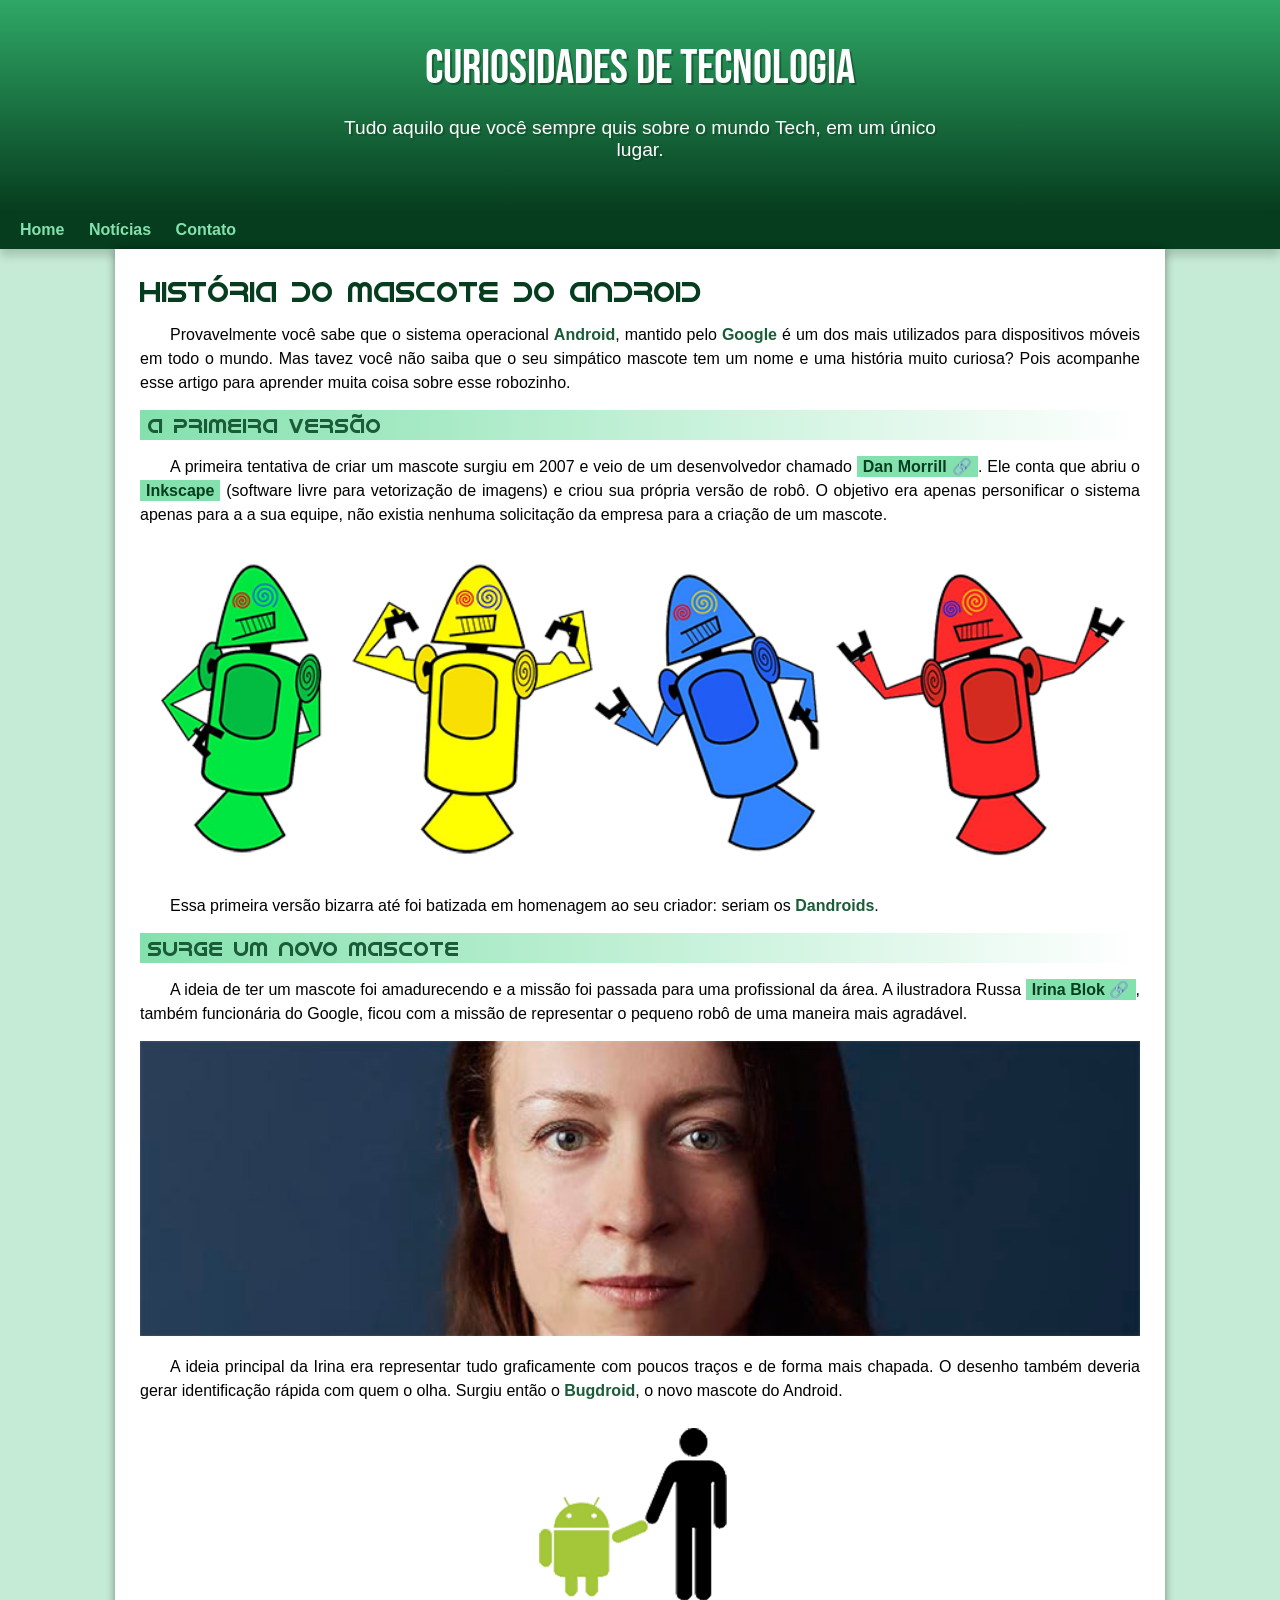
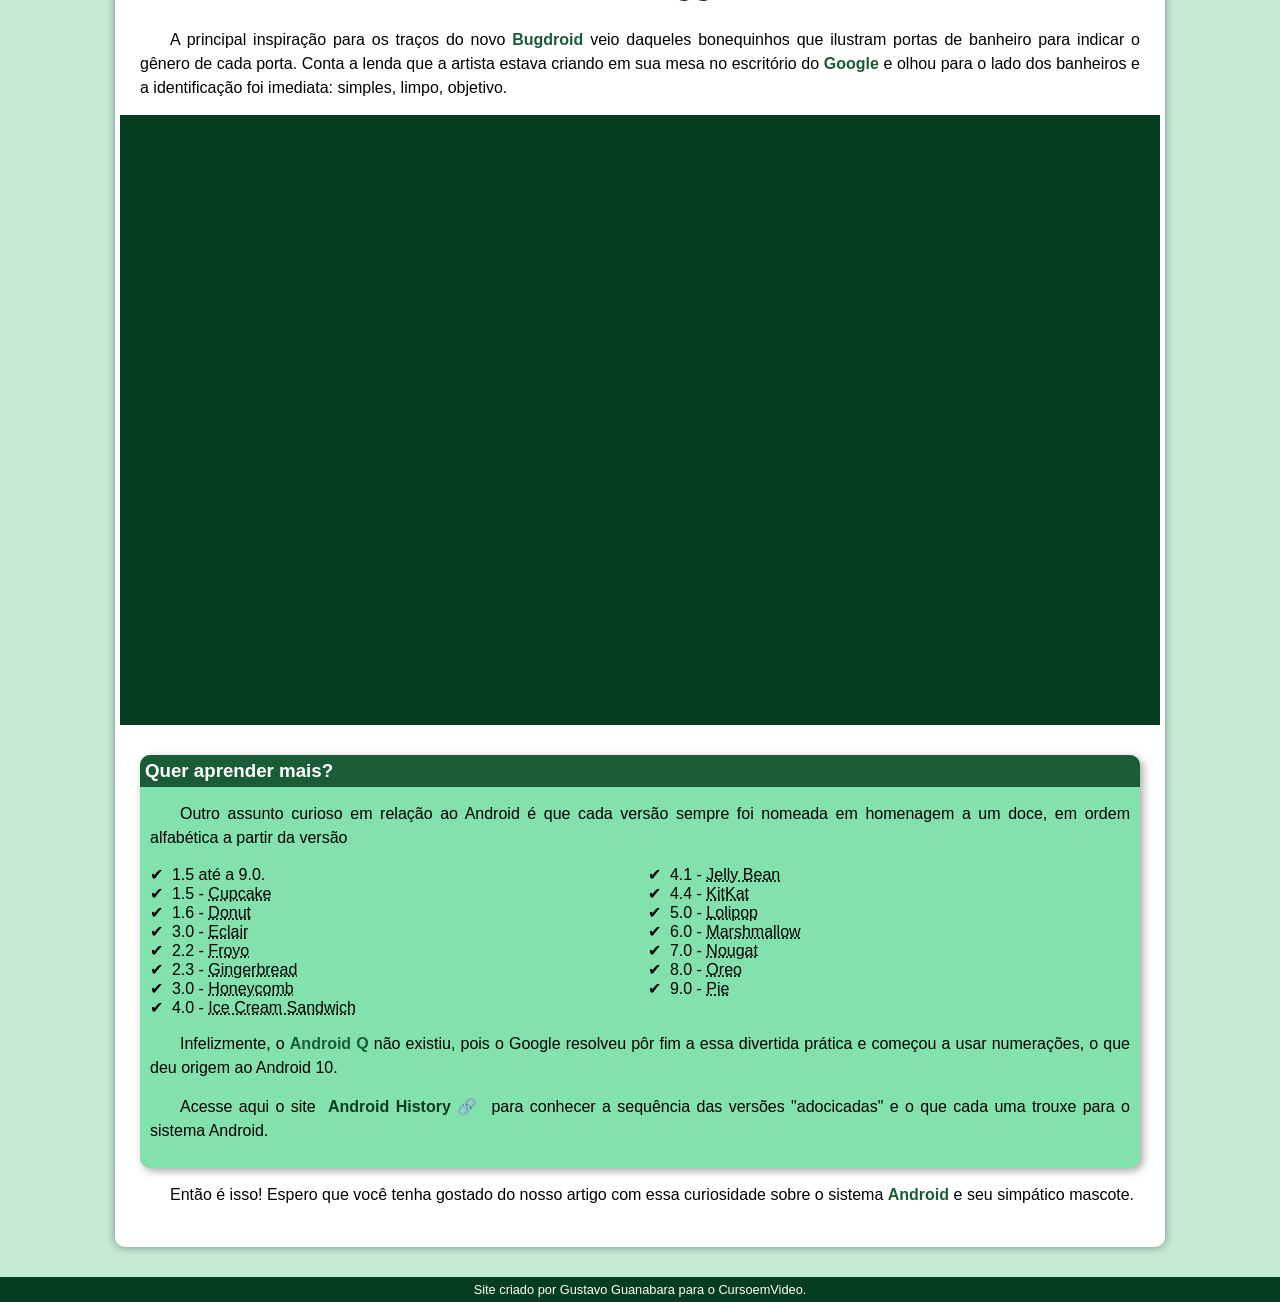
<file: index.html>
<!DOCTYPE html>
<html lang="pt-br">
<head>
    <meta charset="UTF-8">
    <meta name="viewport" content="width=device-width, initial-scale=1.0">
    <title>Como surgiu o mascote do Android?</title>
    <link rel="shortcut icon" href="imagens/favicon.ico" type="image/x-icon">
    <link rel="stylesheet" href="estilos/style.css">
</head>
<body>
    <header>
        <h1>Curiosidades de tecnologia</h1>
        <p>Tudo aquilo que você sempre quis sobre o mundo Tech, em um único lugar.</p>
    </header>
    <nav>
        <a href="#">Home</a>
        <a href="#">Notícias</a>
        <a href="#">Contato</a>
    </nav>
    <main> 
        <article> <!--article = matéria-->
            <h1>História do Mascote do Android</h1>

            <p>Provavelmente você sabe que o sistema operacional <strong>Android</strong>, mantido pelo <strong>Google</strong> é um dos mais utilizados para dispositivos móveis em todo o mundo. Mas tavez você não saiba que o seu simpático mascote tem um nome e uma história muito curiosa? Pois acompanhe esse artigo para aprender muita coisa sobre esse robozinho.</p>

            <h2>A primeira versão</h2>

            <p>A primeira tentativa de criar um mascote surgiu em 2007 e veio de um desenvolvedor chamado <a href="https://androidcommunity.com/dan-morrill-shows-us-the-android-mascot-that-almost-was-20130103/" target="_blank" class="externo">Dan Morrill</a>. Ele conta que abriu o <a href="https://inkscape.org/pt-br/" target="_blank">Inkscape</a> (software livre para vetorização de imagens) e criou sua própria versão de robô. O objetivo era apenas personificar o sistema apenas para a a sua equipe, não existia nenhuma solicitação da empresa para a criação de um mascote.</p>

            <picture>
                <source media="(max-width: 620px)" srcset="imagens/dan-droids-pq.png">
                <img src="imagens/dan-droids.png" alt="primeiro mascote do Android">
            </picture>

            <p>Essa primeira versão bizarra até foi batizada em homenagem ao seu criador: seriam os <strong>Dandroids</strong>.</p>

            <h2>Surge um novo mascote</h2>

            <p>A ideia de ter um mascote foi amadurecendo e a missão foi passada para uma profissional da área. A ilustradora Russa <a href="https://www.irinablok.com/" target="_blank" class="externo">Irina Blok</a>, também funcionária do Google, ficou com a missão de representar o pequeno robô de uma maneira mais agradável.</p>

            <picture>
                <source media="(max-width: 620px)" srcset="imagens/irina-blok-pq.jpg">
                <img src="imagens/irina-blok.jpg" alt="Irina Block, criadora do Bugrold">
            </picture>

            <p>A ideia principal da Irina era representar tudo graficamente com poucos traços e de forma mais chapada. O desenho também deveria gerar identificação rápida com quem o olha. Surgiu então o <strong>Bugdroid</strong>, o novo mascote do Android.</p>

            <img src="imagens/bugdroid.png" class="pequena" alt="Bugdroid">

            <p>A principal inspiração para os traços do novo <strong>Bugdroid</strong> veio daqueles bonequinhos que ilustram portas de banheiro para indicar o gênero de cada porta. Conta a lenda que a artista estava criando em sua mesa no escritório do <strong>Google</strong> e olhou para o lado dos banheiros e a identificação foi imediata: simples, limpo, objetivo.</p>

            <div class="video">
                <iframe width="560" height="315" src="https://www.youtube.com/embed/l2UDgpLz20M?si=IFUX7qzviKSmJE1-" title="YouTube video player" frameborder="0" allow="accelerometer; autoplay; clipboard-write; encrypted-media; gyroscope; picture-in-picture; web-share" referrerpolicy="strict-origin-when-cross-origin" allowfullscreen></iframe>
            </div>
            
            <aside>
                <h3>
                    Quer aprender mais?
                </h3>

                <p>
                    Outro assunto curioso em relação ao Android é que cada versão sempre foi nomeada em homenagem a um doce, em ordem alfabética a partir da versão 
                </p>
                
                <ul>
                    <li>
                        1.5 até a 9.0.
                    </li>
                    <li>
                        1.5 - <abbr title="Bolo de copo">Cupcake</abbr>
                    </li>
                    <li>
                        1.6 - <abbr title="Rosquinha">Donut</abbr>
                    </li>
                    <li>
                        3.0 - <abbr title="Bomba">Eclair</abbr>
                    </li>
                    <li>
                        2.2 - <abbr title="Iogurte congelado">Froyo</abbr>
                    </li>
                    <li>
                        2.3 - <abbr title="Biscoito de gengibre">Gingerbread</abbr>
                    </li>
                    <li>
                        3.0 - <abbr title="Favo de mel">Honeycomb</abbr>
                    </li>
                    <li>
                        4.0 - <abbr title="Sorvete de sorvete">Ice Cream Sandwich</abbr>
                    </li>
                    <li>
                        4.1 - <abbr title="Jujuba">Jelly Bean</abbr>
                    </li>
                    <li>
                        4.4 - <abbr title="KikKat">KitKat</abbr>
                    </li>
                    <li>
                        5.0 - <abbr title="Pirulito">Lolipop</abbr>
                    </li>
                    <li>
                        6.0 - <abbr title="Marshmallow">Marshmallow</abbr>
                    </li>
                    <li>
                        7.0 - <abbr title="Torrone">Nougat</abbr>
                    </li>
                    <li>
                        8.0 - <abbr title="Oreo">Oreo</abbr>
                    </li>
                    <li>
                        9.0 - <abbr title="Torta">Pie</abbr>
                    </li>
                </ul>

                <p>
                    Infelizmente, o <strong>Android Q</strong> não existiu, pois o Google resolveu pôr fim a essa divertida prática e começou a usar numerações, o que deu origem ao Android 10.
                </p>

                <p>
                        Acesse aqui o site <a href="https://www.android.com/intl/pt_br/what-is-android/" target="_blank" class="externo">Android History</a> para conhecer a sequência das versões "adocicadas" e o que cada uma trouxe para o sistema Android.
                </p>
            </aside>

            <p>
                Então é isso! Espero que você tenha gostado do nosso artigo com essa curiosidade sobre o sistema <strong>Android</strong> e seu simpático mascote.
            </p>
        </article>
    </main>
    <footer>
        <p>Site criado por <a href="https://gustavoguanabara.github.io/" target="_blank">Gustavo Guanabara</a> para o <a href="https://youtube.com/cursoemvideo" target="_blank">CursoemVideo</a>.</p>
    </footer>
</body>
</html>
</file>
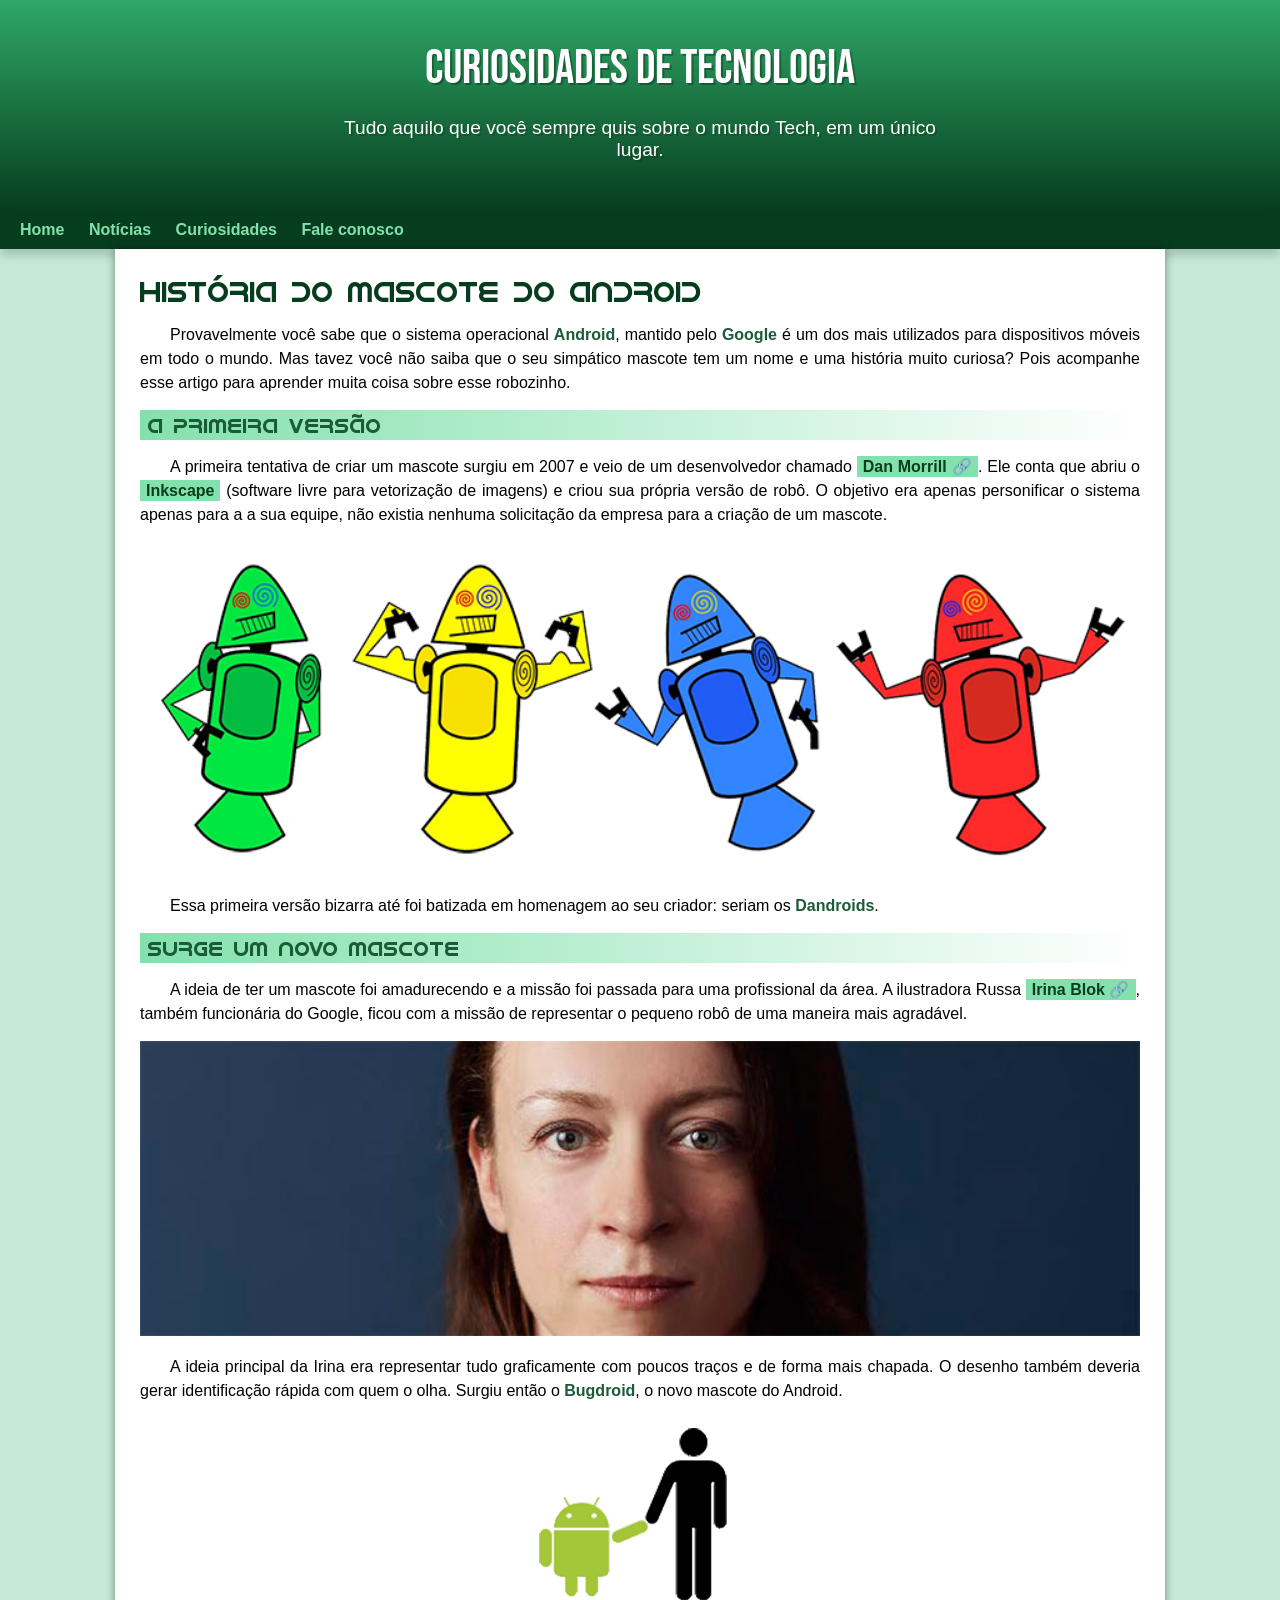
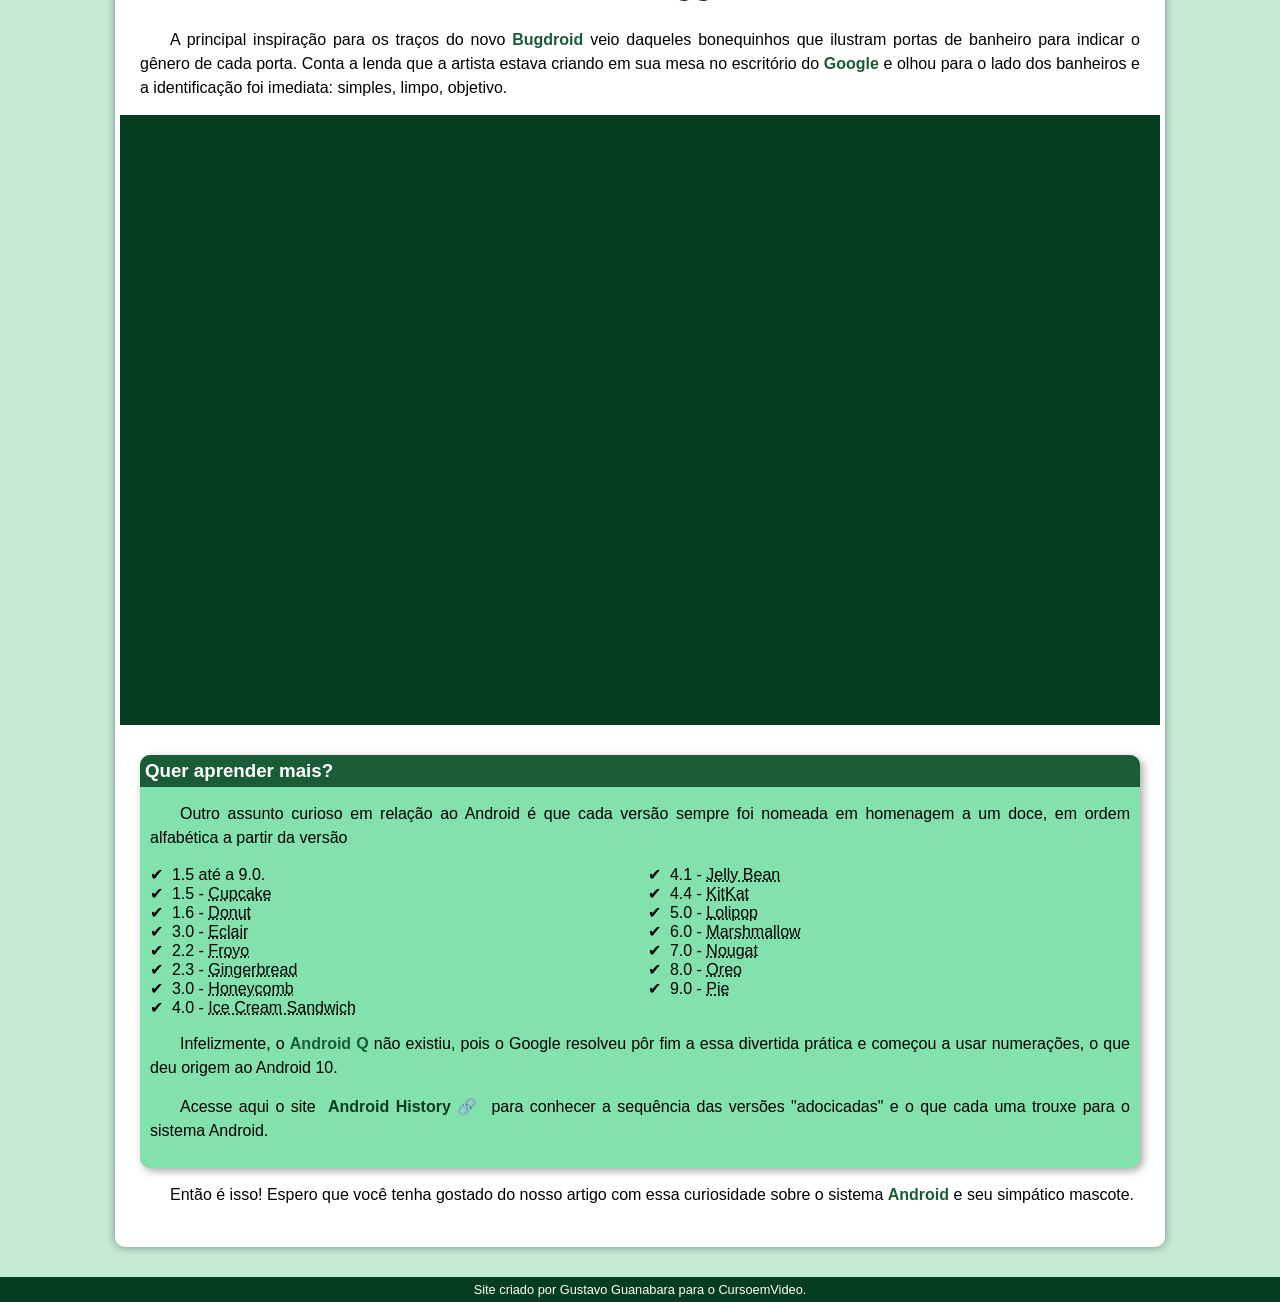
<file: index.html.html>
<!DOCTYPE html>
<html lang="pt-br">
<head>
    <meta charset="UTF-8">
    <meta name="viewport" content="width=device-width, initial-scale=1.0">
    <title>Como surgiu o mascote do Android?</title>
    <link rel="shortcut icon" href="imagens/favicon.ico" type="image/x-icon">
    <link rel="stylesheet" href="estilos/style.css">
</head>
<body>
    <header>
        <h1>Curiosidades de tecnologia</h1>
        <p>Tudo aquilo que você sempre quis sobre o mundo Tech, em um único lugar.</p>
    </header>
    <nav>
        <a href="#">Home</a>
        <a href="#">Notícias</a>
        <a href="#">Curiosidades</a>
        <a href="#">Fale conosco</a>
    </nav>
    <main> 
        <article> <!--article = matéria-->
            <h1>História do Mascote do Android</h1>

            <p>Provavelmente você sabe que o sistema operacional <strong>Android</strong>, mantido pelo <strong>Google</strong> é um dos mais utilizados para dispositivos móveis em todo o mundo. Mas tavez você não saiba que o seu simpático mascote tem um nome e uma história muito curiosa? Pois acompanhe esse artigo para aprender muita coisa sobre esse robozinho.</p>

            <h2>A primeira versão</h2>

            <p>A primeira tentativa de criar um mascote surgiu em 2007 e veio de um desenvolvedor chamado <a href="https://androidcommunity.com/dan-morrill-shows-us-the-android-mascot-that-almost-was-20130103/" target="_blank" class="externo">Dan Morrill</a>. Ele conta que abriu o <a href="https://inkscape.org/pt-br/" target="_blank">Inkscape</a> (software livre para vetorização de imagens) e criou sua própria versão de robô. O objetivo era apenas personificar o sistema apenas para a a sua equipe, não existia nenhuma solicitação da empresa para a criação de um mascote.</p>

            <picture>
                <source media="(max-width: 620px)" srcset="imagens/dan-droids-pq.png">
                <img src="imagens/dan-droids.png" alt="primeiro mascote do Android">
            </picture>

            <p>Essa primeira versão bizarra até foi batizada em homenagem ao seu criador: seriam os <strong>Dandroids</strong>.</p>

            <h2>Surge um novo mascote</h2>

            <p>A ideia de ter um mascote foi amadurecendo e a missão foi passada para uma profissional da área. A ilustradora Russa <a href="https://www.irinablok.com/" target="_blank" class="externo">Irina Blok</a>, também funcionária do Google, ficou com a missão de representar o pequeno robô de uma maneira mais agradável.</p>

            <picture>
                <source media="(max-width: 620px)" srcset="imagens/irina-blok-pq.jpg">
                <img src="imagens/irina-blok.jpg" alt="Irina Block, criadora do Bugrold">
            </picture>

            <p>A ideia principal da Irina era representar tudo graficamente com poucos traços e de forma mais chapada. O desenho também deveria gerar identificação rápida com quem o olha. Surgiu então o <strong>Bugdroid</strong>, o novo mascote do Android.</p>

            <img src="imagens/bugdroid.png" class="pequena" alt="Bugdroid">

            <p>A principal inspiração para os traços do novo <strong>Bugdroid</strong> veio daqueles bonequinhos que ilustram portas de banheiro para indicar o gênero de cada porta. Conta a lenda que a artista estava criando em sua mesa no escritório do <strong>Google</strong> e olhou para o lado dos banheiros e a identificação foi imediata: simples, limpo, objetivo.</p>

            <div class="video">
                <iframe width="560" height="315" src="https://www.youtube.com/embed/l2UDgpLz20M?si=IFUX7qzviKSmJE1-" title="YouTube video player" frameborder="0" allow="accelerometer; autoplay; clipboard-write; encrypted-media; gyroscope; picture-in-picture; web-share" referrerpolicy="strict-origin-when-cross-origin" allowfullscreen></iframe>
            </div>
            
            <aside>
                <h3>
                    Quer aprender mais?
                </h3>

                <p>
                    Outro assunto curioso em relação ao Android é que cada versão sempre foi nomeada em homenagem a um doce, em ordem alfabética a partir da versão 
                </p>
                
                <ul>
                    <li>
                        1.5 até a 9.0.
                    </li>
                    <li>
                        1.5 - <abbr title="Bolo de copo">Cupcake</abbr>
                    </li>
                    <li>
                        1.6 - <abbr title="Rosquinha">Donut</abbr>
                    </li>
                    <li>
                        3.0 - <abbr title="Bomba">Eclair</abbr>
                    </li>
                    <li>
                        2.2 - <abbr title="Iogurte congelado">Froyo</abbr>
                    </li>
                    <li>
                        2.3 - <abbr title="Biscoito de gengibre">Gingerbread</abbr>
                    </li>
                    <li>
                        3.0 - <abbr title="Favo de mel">Honeycomb</abbr>
                    </li>
                    <li>
                        4.0 - <abbr title="Sorvete de sorvete">Ice Cream Sandwich</abbr>
                    </li>
                    <li>
                        4.1 - <abbr title="Jujuba">Jelly Bean</abbr>
                    </li>
                    <li>
                        4.4 - <abbr title="KikKat">KitKat</abbr>
                    </li>
                    <li>
                        5.0 - <abbr title="Pirulito">Lolipop</abbr>
                    </li>
                    <li>
                        6.0 - <abbr title="Marshmallow">Marshmallow</abbr>
                    </li>
                    <li>
                        7.0 - <abbr title="Torrone">Nougat</abbr>
                    </li>
                    <li>
                        8.0 - <abbr title="Oreo">Oreo</abbr>
                    </li>
                    <li>
                        9.0 - <abbr title="Torta">Pie</abbr>
                    </li>
                </ul>

                <p>
                    Infelizmente, o <strong>Android Q</strong> não existiu, pois o Google resolveu pôr fim a essa divertida prática e começou a usar numerações, o que deu origem ao Android 10.
                </p>

                <p>
                        Acesse aqui o site <a href="https://www.android.com/intl/pt_br/what-is-android/" target="_blank" class="externo">Android History</a> para conhecer a sequência das versões "adocicadas" e o que cada uma trouxe para o sistema Android.
                </p>
            </aside>

            <p>
                Então é isso! Espero que você tenha gostado do nosso artigo com essa curiosidade sobre o sistema <strong>Android</strong> e seu simpático mascote.
            </p>
        </article>
    </main>
    <footer>
        <p>Site criado por <a href="https://gustavoguanabara.github.io/" target="_blank">Gustavo Guanabara</a> para o <a href="https://youtube.com/cursoemvideo" target="_blank">CursoemVideo</a>.</p>
    </footer>
</body>
</html>
</file>
<file: estilos/style.css>
@charset "UTF-8";

@import url('https://fonts.googleapis.com/css2?family=Bebas+Neue&family=Work+Sans:ital,wght@0,100..900;1,100..900&display=swap');

@font-face {
    font-family: 'Android';
    src: url('../fontes/idroid.otf') format('opentype');
    font-weight: normal;
}

/*
#c5ebd6
#83e1ad
#3ddc84
#2fa866
#1a5c37
#063d1e
*/

:root {
    --cor0: #c5ebd6;
    --cor1: #83e1ad;
    --cor2: #3ddc84;
    --cor3: #2fa866;
    --cor4: #1a5c37;
    --cor5: #063d1e;

    --fonte-padrao: Arial, Verdana, Helvetica, sans-serif;
    --fonte-destaque: 'Bebas Neue', sans-serif;
    --fonte-android: 'Android', cursive;
}

* {
    margin: 0px;
    padding: 0px;
}

body {
    background-color: var(--cor0);
    font-family: var(--fonte-padrao);
}

a.externo::after { /*pra dizer que todos os links que são pra fora vão ter esse emoji, o after é pra dizer que é depois do nome (tenho que colocar a classe lá no código também em todos os links*/
    content: '\00A0\1F517';
}

header {
    background-image: linear-gradient(to bottom, var(--cor3), var(--cor5));
    min-height: 150px;
    text-align: center;
    padding-top: 40px;
}

header > h1 {
    color: white;
    font-family: var(--fonte-destaque);
    margin-bottom: 20px;
    font-weight: normal;
    font-size: 3em;
    text-shadow: 2px 2px 0px rgba(0, 0, 0, 0.285);
} /* colocar sempre em ordem como está no código base*/

header > p {
    font-family:var(--fonte-padrao);
    font-size: 1.2em;
    color: white;
    max-width: 600px;
    margin: auto;
    padding-left: 10px;
    padding-right: 10px;
    text-shadow: 2px 2px 0px rgba(0, 0, 0, 0.162);
    padding-bottom: 50px;
}

nav {
    background-color: var(--cor5);
    padding: 10px;
    box-shadow: 0px 7px 9px rgba(0, 0, 0, 0.164);
}

nav > a {
    color: var(--cor1);
    padding: 10px;
    border-radius: 5px;
    font-weight: bold;
    text-decoration: none;
    transition-duration: .5s;
}

nav >a:hover { /*pra mudar a cor do link*/
    background-color: var(--cor3);
    color: var(--cor5);
}

main {
    min-width: 300px;
    max-width: 1000px;
    margin: auto; /*pra ficar no meio*/
    margin-bottom: 30px;
    background-color: white;
    padding: 25px;
    box-shadow: 0px 0px 10px rgba(0, 0, 0, 0.414);
    border-bottom-left-radius: 10px;
    border-bottom-right-radius: 10px;
}

main h1 {
    color: var(--cor5);
    font-family: var(--fonte-android);
    font-weight: normal;
    font-size: 1.8em;
}

main h2 {
    font-family: var(--fonte-android);
    color: var(--cor4);
    font-size: 1.3em;
    font-weight: normal;
    background-image: linear-gradient(to right, var(--cor1), transparent);
    text-indent: 8px;
    padding: 3px 0px;
}

main p {
    margin: 15px 0px;
    text-align: justify;
    text-indent: 30px; /*o espaço do início do texto*/
    font-size: 1em;
    line-height: 1.5em; /*espaçamento entre as linhas*/
}

main strong { /*main pq tá no main e strong pq é só pra modificar os que eu coloquei <strong>*/
    color: var(--cor4);
    font-weight: bold;
}

main a {
    text-decoration: none;
    font-weight: bold;
    color: var(--cor5);
    background-color: var(--cor1);
    padding: 2px 6px; /*pra dar um espaço entre a palavra e o quadrado*/
}

main a:hover {
    text-decoration: underline;
    color: var(--cor4);
}

main img.pequena {
    max-width: 300px;
    display: block;
    margin: auto;
}

main img {
    width: 100% /*usar o 100%*/
}

div.video {
    background-color: var(--cor5);
    margin: 0px -20px 30px -20px;
    padding: 20px;
    padding-bottom: 59%;
    position: relative;
}

div.video > iframe {
    position: absolute;
    top: 5%;
    left: 5%;
    width: 90%;
    height: 90%;
}

aside {
    background-color: var(--cor1);
    padding: 10px;
    border-radius: 10px;
    box-shadow: 3px 3px 8px rgba(0, 0, 0, 0.342);
}

aside > h3 {
    background-color: var(--cor4);
    color: white;
    padding: 5px;
    margin: -10px -10px 0px -10px; /*margem negativa pra aumentar*/
    border-radius: 10px 10px 0px 0px;
}

aside > ul {
    list-style-type: '\2714\00A0'; /*o 00A0 é como se fosse um espaço e o 2714 é o código do emoji do site emojipedia*/
    list-style-position: inside; /*pra colocar a bolinha pra dentro*/
    columns: 2;
}

footer {
    background-color: var(--cor5);
    color: white;
    text-align: center;
    font-size: 0.8em;
    padding: 5px;
}

footer a {
    color: white;~
    font-weight: bolder;
    text-decoration: none;
}

footer a:hover {
    text-decoration: underline;
    color: var(--cor1);
}
</file>
